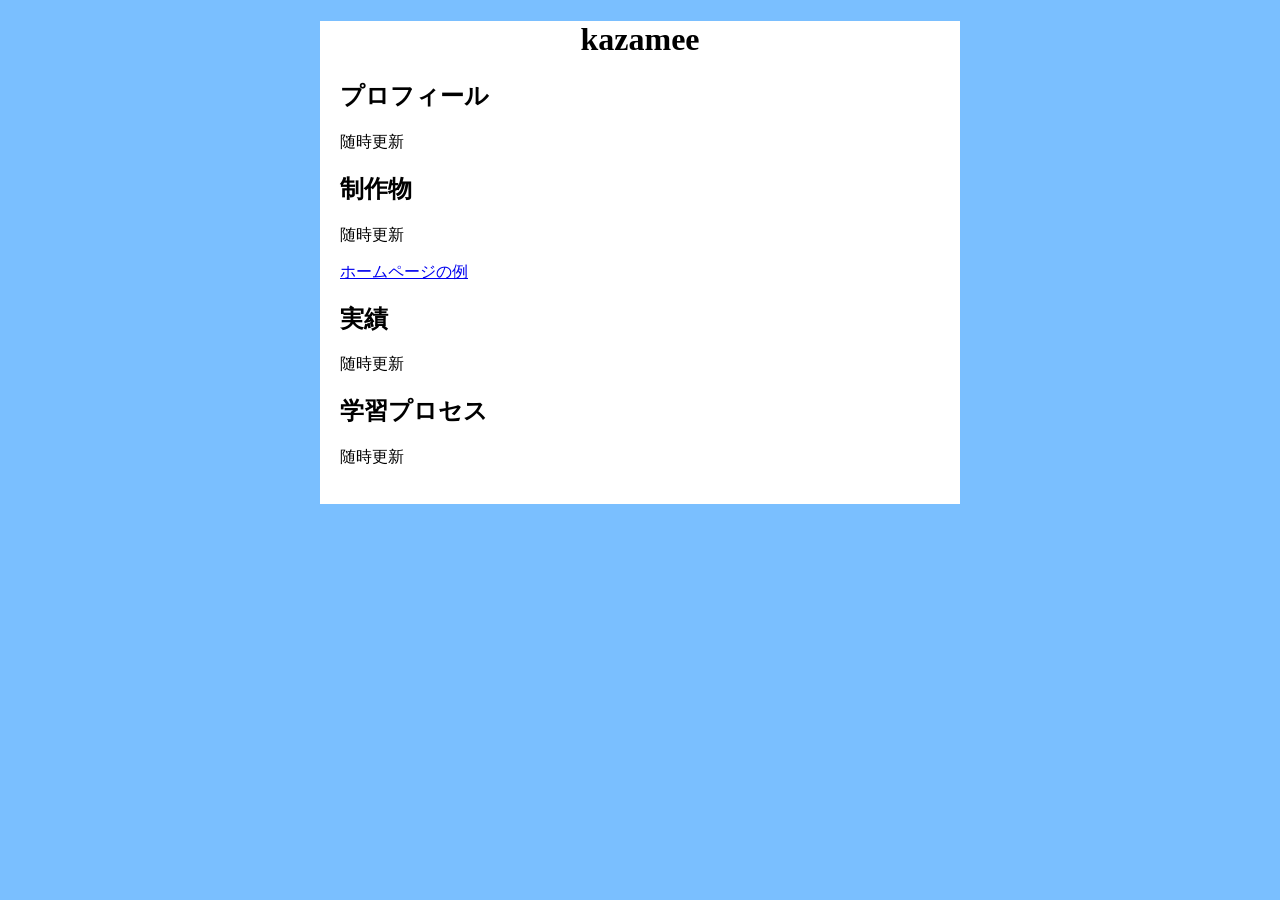
<file: index.html>
<!DOCTYPE html>
<html lang="ja">
<head>
    <meta charset="utf-8" />
    <title>TestWebPage</title>
    <link rel="stylesheet" href="styles/style.css" />
    <meta>
</head>
<body>
    <h1>kazamee</h1>
    <h2>プロフィール</h2>
    <p>随時更新</p>
    <h2>制作物</h2>
    <p>随時更新</p>
    <a href="hptest/index.html">ホームページの例</a>
    <h2>実績</h2>
    <p>随時更新</p>
    <h2>学習プロセス</h2>
    <p>随時更新</p>
    <!-- 予想を書くスペース　CSSの文字の位置調整　コンテンツを囲むボックスという概念に沿って、
     パディンぐだの何とかだのを指定する？　両サイド、下みたいに箇所の数を指定する文法　数値指定と、自動で配置する文法があった
     <link>でCSSを追加するとき、hrefよりrelを先にした方がよい？　htmlファイルを順番に読み込むなら、cssの存在を知らせた後に
     パスを書いた方がエラーなさそう-->
</body>
</html>
</file>
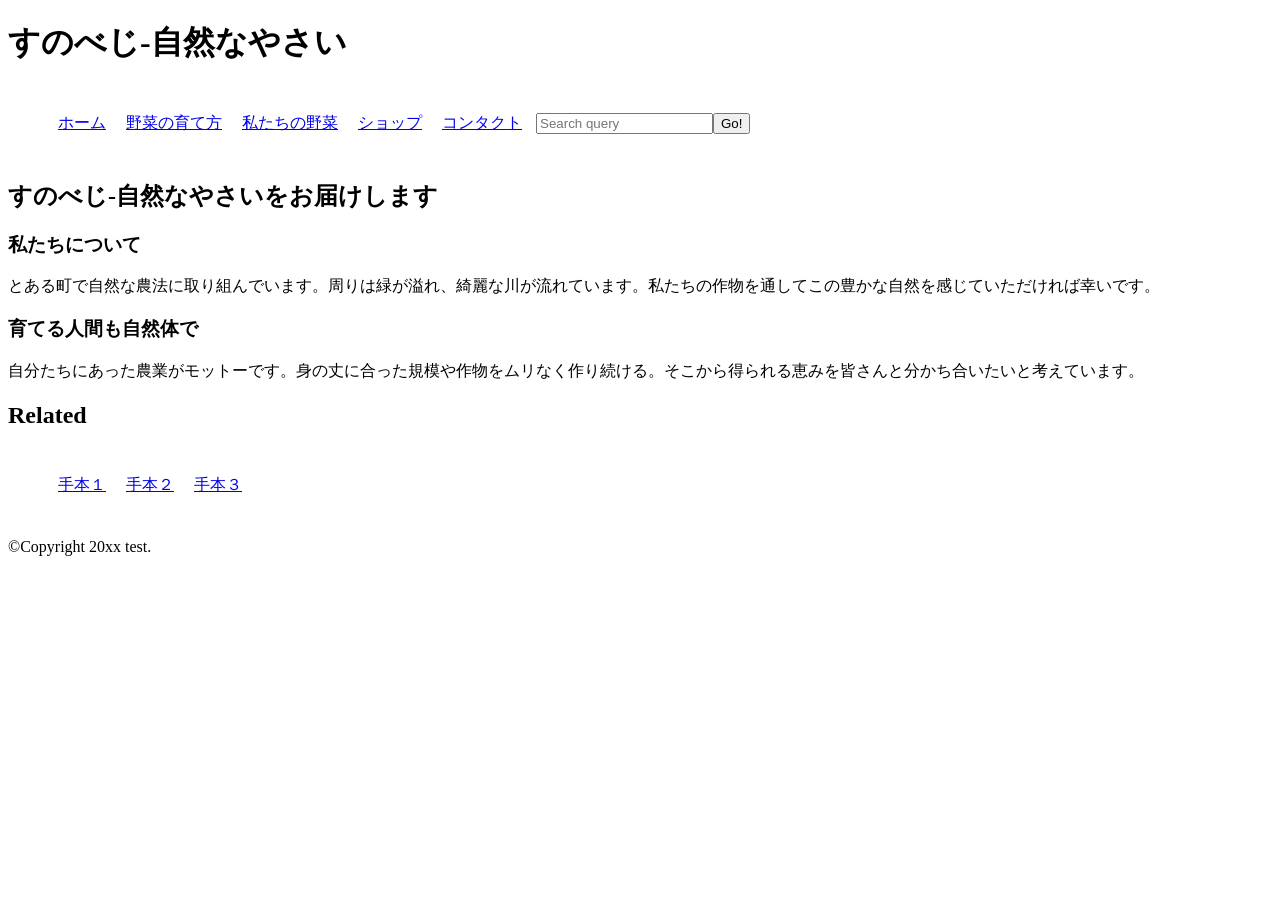
<file: hptest/index.html>
<!doctype html>
<html lang="ja">
  <head>
    <meta charset="utf-8" />
    <title>すのべじ-自然なやさい</title>
    <link rel="stylesheet" href="styles/style.css" />
    <meta />
  </head>
  <body>
    <header>
      <h1>すのべじ-自然なやさい</h1>
    </header>
    <nav>
      <div>
        <ul class="navi">
          <li><a href="index.html">ホーム</a></li>
          <!--ホームの下には簡単な自己紹介も記載-->
          <li><a href="about-farming.html">野菜の育て方</a></li>
          <li><a href="about-plants.html">私たちの野菜</a></li>
          <li><a href="shop-links.html">ショップ</a></li>
          <li><a href="contacts.html">コンタクト</a></li>
        </ul>
        <form>
          <input type="search" name="q" placeholder="Search query" />
          <input type="submit" value="Go!" />
        </form>
      </div>
    </nav>

    <main>
      <!-- ページ主な記事 -->
      <article>
        <h2>すのべじ-自然なやさいをお届けします</h2>
        <section>
          <h3>私たちについて</h3>
          <p>
            とある町で自然な農法に取り組んでいます。周りは緑が溢れ、綺麗な川が流れています。私たちの作物を通してこの豊かな自然を感じていただければ幸いです。
          </p>
        </section>
        <section>
          <h3>育てる人間も自然体で</h3>

          <p>
            自分たちにあった農業がモットーです。身の丈に合った規模や作物をムリなく作り続ける。そこから得られる恵みを皆さんと分かち合いたいと考えています。
          </p>
        </section>
      </article>
      <aside>
        <h2>Related</h2>

        <ul>
          <li><a href="#">手本１</a></li>
          <li><a href="#">手本２</a></li>
          <li><a href="#">手本３</a></li>
        </ul>
      </aside>
    </main>

    <footer>
      <p>©Copyright 20xx test.</p>
    </footer>
  </body>
</html>
</file>
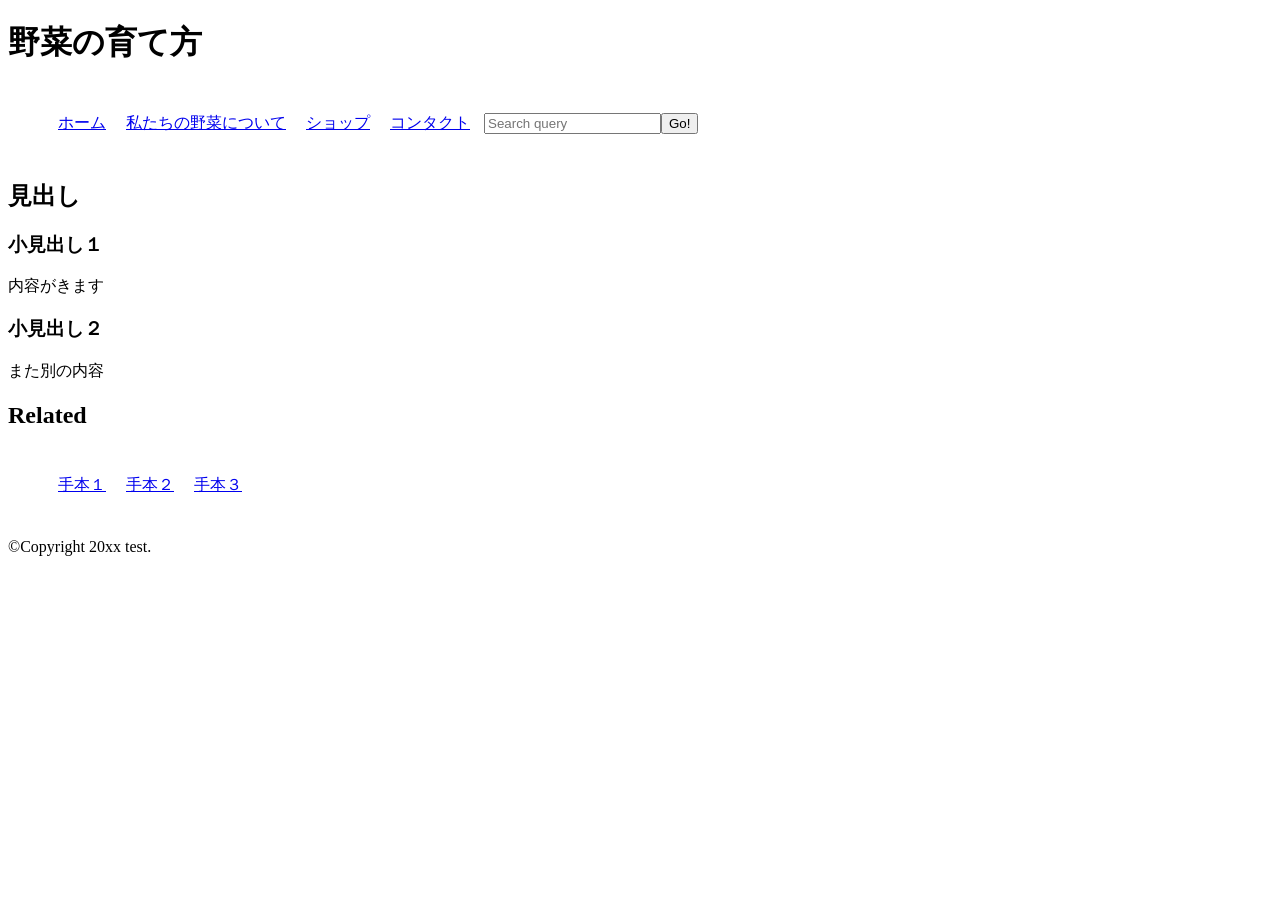
<file: hptest/about-farming.html>
<!doctype html>
<html lang="ja">
  <head>
    <meta charset="utf-8" />
    <title>野菜の育て方</title>
    <link rel="stylesheet" href="styles/style.css" />
    <meta />
  </head>
  <body>
    <header>
      <h1>野菜の育て方</h1>
    </header>
    <nav>
      <ul>
        <li><a href="index.html">ホーム</a></li>
        <!--ホームの下には簡単な自己紹介も記載-->
        <li><a href="about-plants.html">私たちの野菜について</a></li>
        <li><a href="shop-links.html">ショップ</a></li>
        <li><a href="contacts.html">コンタクト</a></li>
      </ul>
      <form>
        <input type="search" name="q" placeholder="Search query" />
        <input type="submit" value="Go!" />
      </form>
    </nav>

    <main>
      <!-- ページ主な記事 -->
      <article>
        <h2>見出し</h2>
        <section>
          <h3>小見出し１</h3>
          <p>内容がきます</p>
        </section>
        <section>
          <h3>小見出し２</h3>

          <p>また別の内容</p>
        </section>
      </article>
      <aside>
        <h2>Related</h2>

        <ul>
          <li><a href="#">手本１</a></li>
          <li><a href="#">手本２</a></li>
          <li><a href="#">手本３</a></li>
        </ul>
      </aside>
    </main>

    <footer>
      <p>©Copyright 20xx test.</p>
    </footer>
  </body>
</html>
</file>
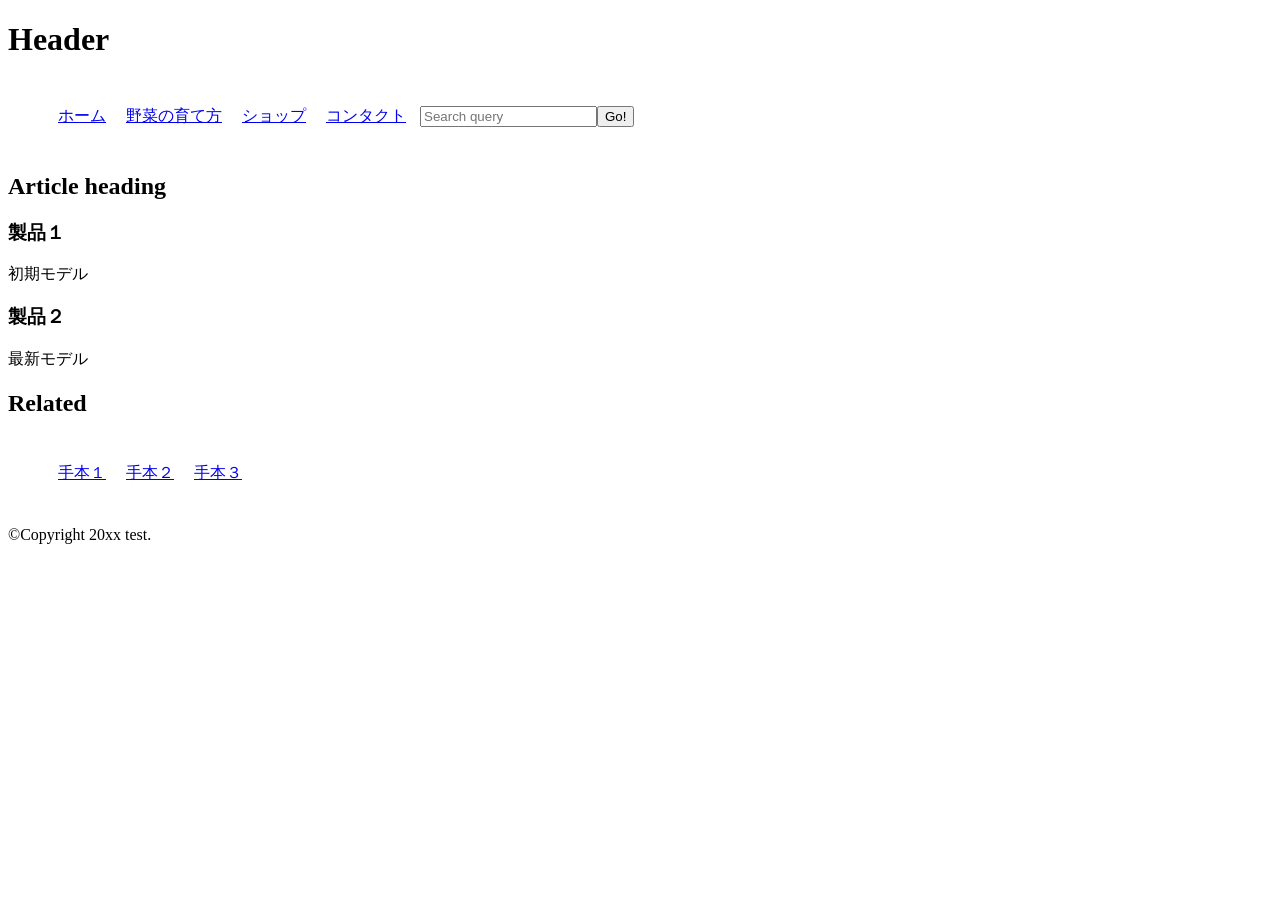
<file: hptest/about-plants.html>
<!doctype html>
<html lang="ja">
  <head>
    <meta charset="utf-8" />
    <title>私たちの野菜について</title>
    <link rel="stylesheet" href="styles/style.css" />
    <meta />
  </head>
  <body>
    <header>
      <h1>Header</h1>
    </header>
    <nav>
      <ul>
        <li><a href="index.html">ホーム</a></li>
        <!--ホームの下には簡単な自己紹介も記載-->
        <li><a href="about-farming.html">野菜の育て方</a></li>
        <li><a href="shop-links.html">ショップ</a></li>
        <li><a href="contacts.html">コンタクト</a></li>
      </ul>
      <form>
        <input type="search" name="q" placeholder="Search query" />
        <input type="submit" value="Go!" />
      </form>
    </nav>

    <main>
      <!-- An article -->
      <article>
        <h2>Article heading</h2>
        <section>
          <h3>製品１</h3>
          <p>初期モデル</p>
        </section>
        <section>
          <h3>製品２</h3>

          <p>最新モデル</p>
        </section>
      </article>
      <aside>
        <h2>Related</h2>

        <ul>
          <li><a href="#">手本１</a></li>
          <li><a href="#">手本２</a></li>
          <li><a href="#">手本３</a></li>
        </ul>
      </aside>
    </main>

    <footer>
      <p>©Copyright 20xx test.</p>
    </footer>
  </body>
</html>
</file>
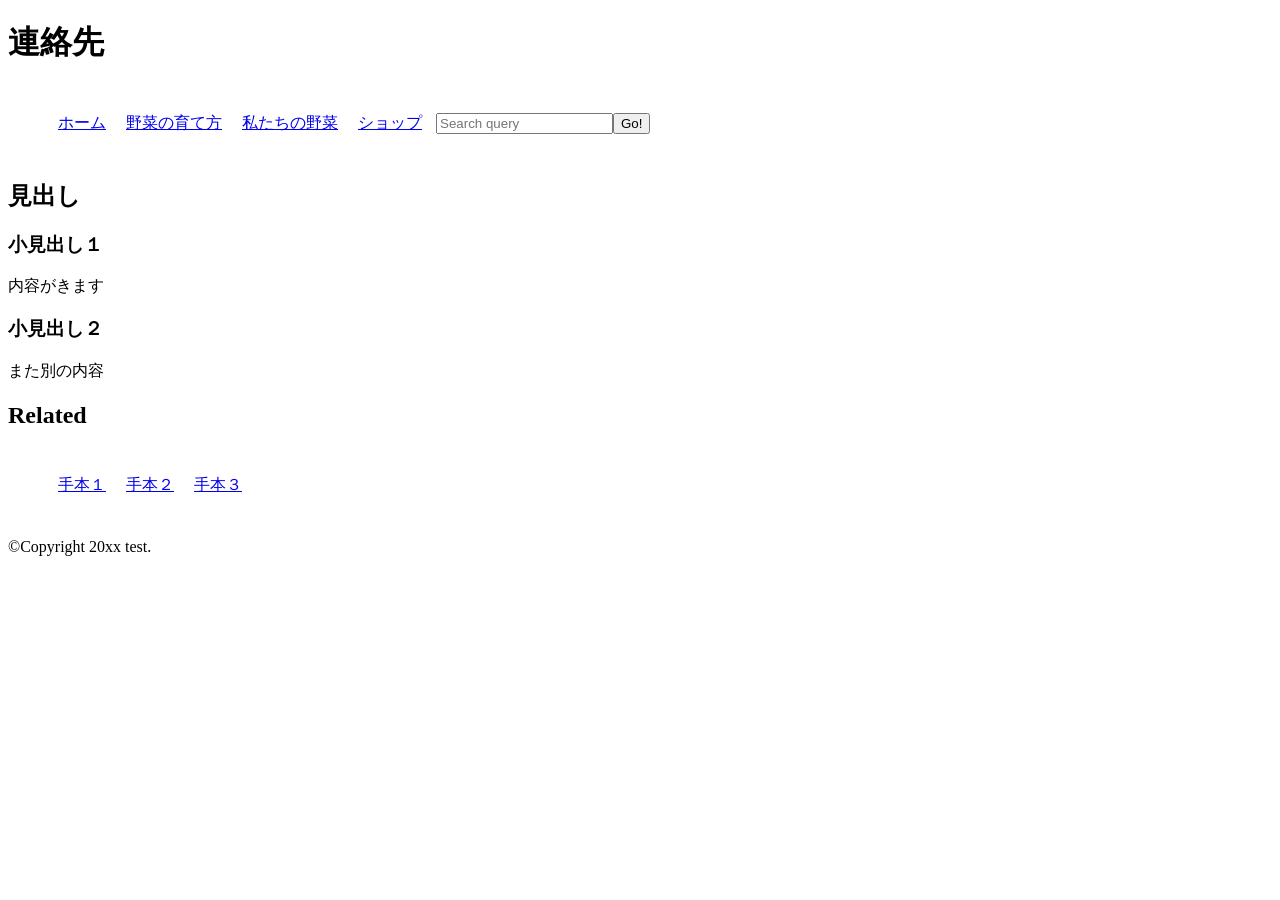
<file: hptest/contacts.html>
<!doctype html>
<html lang="ja">
  <head>
    <meta charset="utf-8" />
    <title>連絡先</title>
    <link rel="stylesheet" href="styles/style.css" />
    <meta />
  </head>
  <body>
    <header>
      <h1>連絡先</h1>
    </header>
    <nav>
      <ul>
        <li><a href="index.html">ホーム</a></li>
        <!--ホームの下には簡単な自己紹介も記載-->
        <li><a href="about-farming.html">野菜の育て方</a></li>
        <li><a href="about-plants.html">私たちの野菜</a></li>
        <li><a href="shop-links.html">ショップ</a></li>
      </ul>
      <form>
        <input type="search" name="q" placeholder="Search query" />
        <input type="submit" value="Go!" />
      </form>
    </nav>

    <main>
      <!-- ページ主な記事 -->
      <article>
        <h2>見出し</h2>
        <section>
          <h3>小見出し１</h3>
          <p>内容がきます</p>
        </section>
        <section>
          <h3>小見出し２</h3>

          <p>また別の内容</p>
        </section>
      </article>
      <aside>
        <h2>Related</h2>

        <ul>
          <li><a href="#">手本１</a></li>
          <li><a href="#">手本２</a></li>
          <li><a href="#">手本３</a></li>
        </ul>
      </aside>
    </main>

    <footer>
      <p>©Copyright 20xx test.</p>
    </footer>
  </body>
</html>
</file>
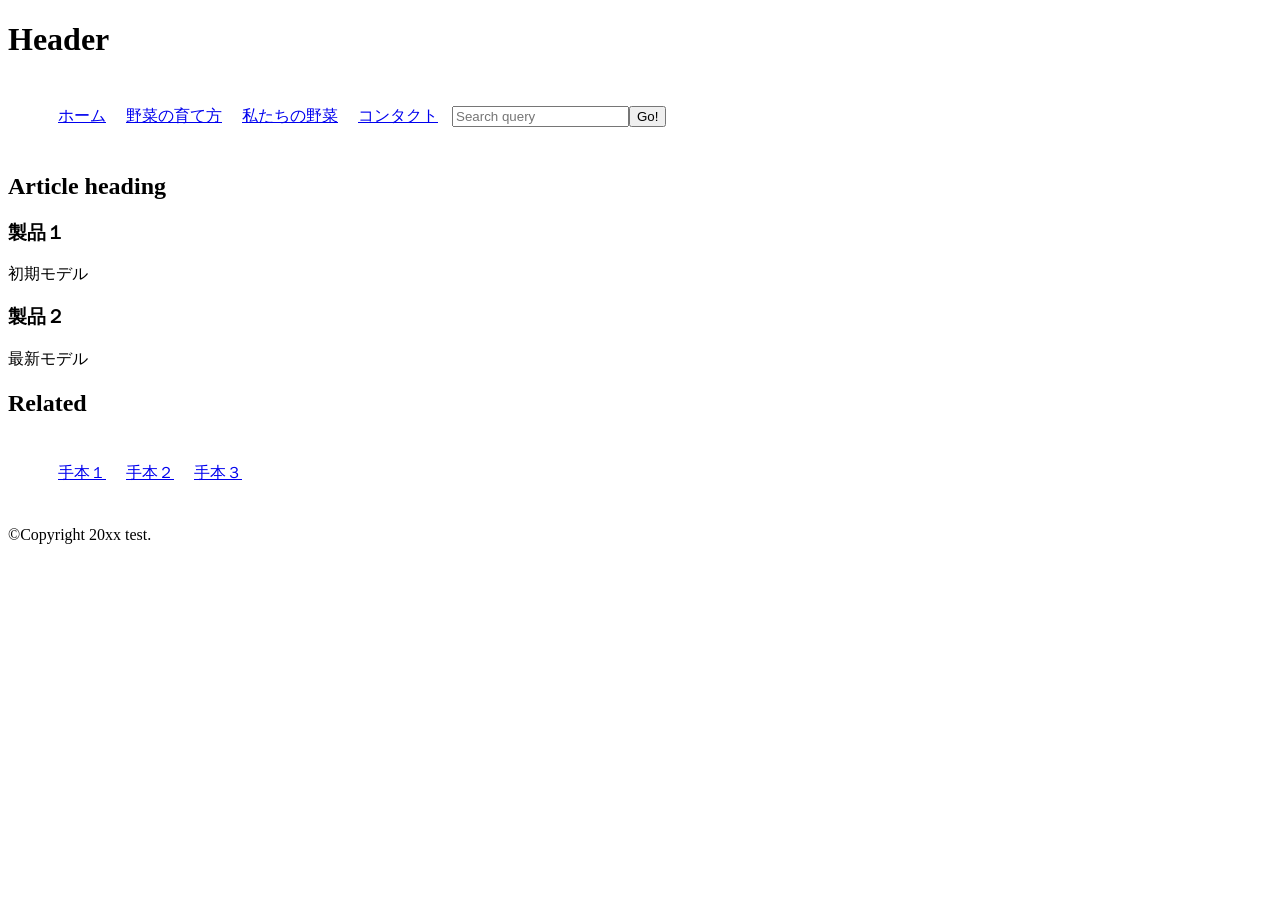
<file: hptest/shop-links.html>
<!doctype html>
<html lang="ja">
  <head>
    <meta charset="utf-8" />
    <title>ショップの紹介</title>
    <link rel="stylesheet" href="styles/style.css" />
    <meta />
  </head>
  <body>
    <header>
      <h1>Header</h1>
    </header>
    <nav>
      <ul>
        <li><a href="index.html">ホーム</a></li>
        <!--ホームの下には簡単な自己紹介も記載-->
        <li><a href="about-farming.html">野菜の育て方</a></li>
        <li><a href="about-plants.html">私たちの野菜</a></li>
        <li><a href="contacts.html">コンタクト</a></li>
      </ul>
      <form>
        <input type="search" name="q" placeholder="Search query" />
        <input type="submit" value="Go!" />
      </form>
    </nav>

    <main>
      <!-- An article -->
      <article>
        <h2>Article heading</h2>
        <section>
          <h3>製品１</h3>
          <p>初期モデル</p>
        </section>
        <section>
          <h3>製品２</h3>

          <p>最新モデル</p>
        </section>
      </article>
      <aside>
        <h2>Related</h2>

        <ul>
          <li><a href="#">手本１</a></li>
          <li><a href="#">手本２</a></li>
          <li><a href="#">手本３</a></li>
        </ul>
      </aside>
    </main>

    <footer>
      <p>©Copyright 20xx test.</p>
    </footer>
  </body>
</html>
</file>
<file: styles/style.css>
html {
  background-color: #7abfff;
}
body
{
    width: 600px;
  margin: 0 auto;
  background-color: white;
  padding: 0 20px 20px 20px;
}
h1
{
    text-align: center;
}
</file>
<file: hptest/styles/style.css>
ul {
  display: inline-flex;
  list-style: none;
}
li {
  margin: 10px;
}
form {
  display: inline-flex;
  list-style: none;
}
/*
div {
  display: inline-flex;
  list-style: none;
}
でナビゲーションバーと検索フォームを1行で横並びにしようとしたが、
ナビは行にならず、フォームは上に来た。なので一旦分けてインラインにしておく*/
</file>
